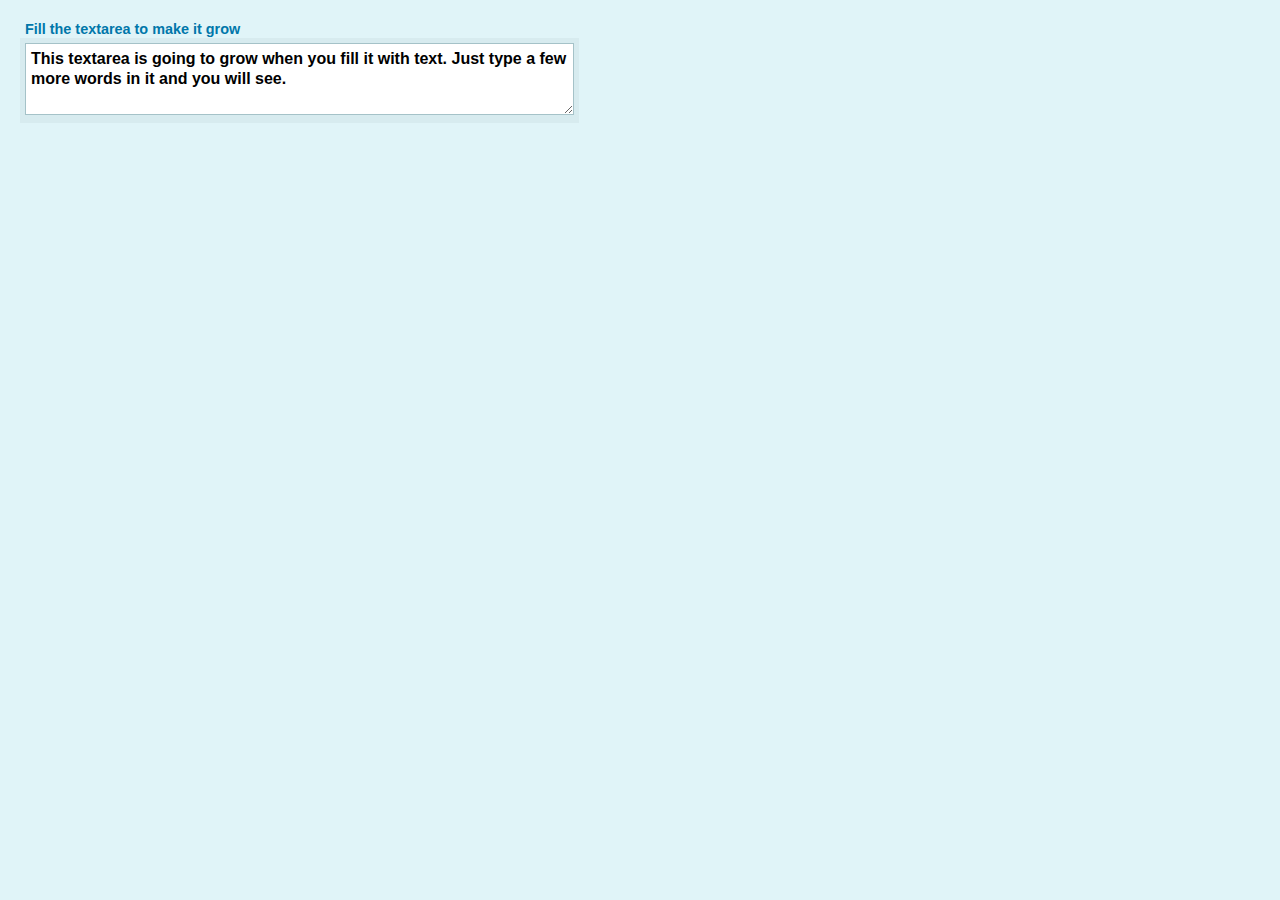
<file: webapp/static/js/index.html>
<!DOCTYPE html PUBLIC "-//W3C//DTD XHTML 1.1//EN" "http://www.w3.org/TR/xhtml11/DTD/xhtml11.dtd">
<html xmlns="http://www.w3.org/1999/xhtml">
	<head>		
		<title>Demo - Elastic</title>
		<meta http-equiv="Content-Type" content="application/xhtml+xml; charset=utf-8" />
		<link href="dependencies/screen.css" type="text/css" rel="stylesheet" />				
	</head>
	<body>
	
		<div class="form">
			<p>
				<label>Fill the textarea to make it grow</label>
				<span class="w">
					<textarea class="input">This textarea is going to grow when you fill it with text. Just type a few more words in it and you will see.</textarea>
				</span>
			</p>
		</div>

		<script src="dependencies/jquery.js" type="text/javascript" charset="utf-8"></script>
		<script src="jquery.elastic.source.js" type="text/javascript" charset="utf-8"></script>
		<script type="text/javascript">
			// <![CDATA[
			$(document).ready(function(){			
				$('textarea').elastic();
			});	
			// ]]>
		</script>
		
	</body>
</html>
</file>
<file: webapp/static/js/dependencies/screen.css>
body,html { margin: 0; padding: 0; background: #E0F4F8; }
.label { background: #FFCC33; padding: 5px; font: bold 10px Arial, sans-serif; position: absolute; top: 0;left: 0; }
.form { padding: 20px 20px 10px; background: #E0F4F8; width: 580px; overflow: hidden; }
.form p { margin: 0 0 10px 0; float:left; clear:both; display: block; }
.form label { font: bold 0.9em Helvetica, Arial, sans-serif; color: #0077AA; padding: 0 0 0 5px;}
.form .w { float: left; clear: both; padding: 5px 5px 0; background: #D7EBEF; font: bold 0.8em Helvetica, Arial, sans-serif; color: #333; overflow: hidden; }
.form .w span { padding: 0 0 5px; float:left; }
.form .input { border: 1px solid #A5C2C8; padding: 5px 5px 5px 5px; margin: 0 0 5px 0; width: 537px; font: bold 16px/20px Helvetiva, Arial, sans-serif; }
.form .w label { padding:0; }
</file>
